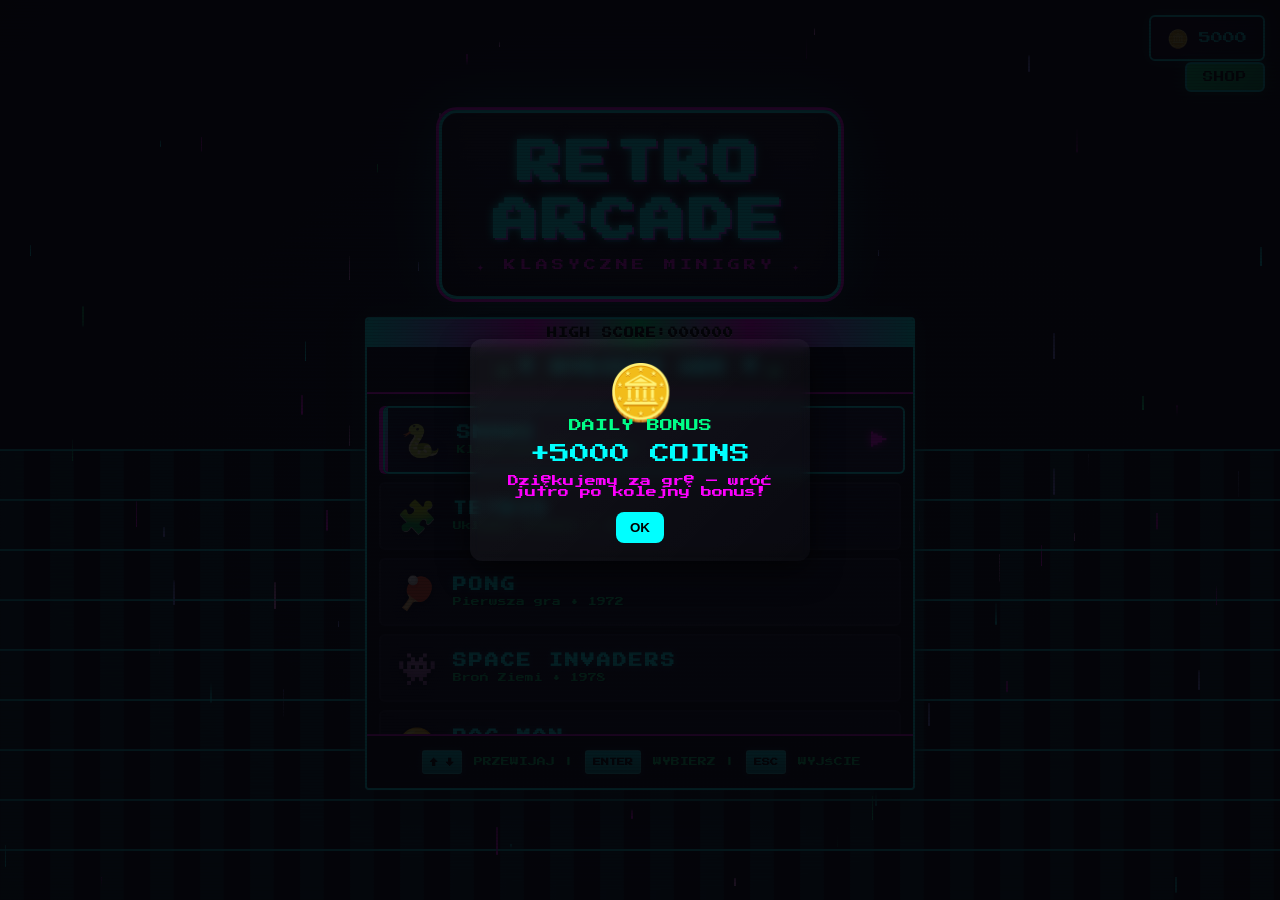
<file: index.html>
<!DOCTYPE html>
<html lang="pl">
<head>
    <meta charset="UTF-8" />
    <meta name="viewport" content="width=device-width, initial-scale=1.0" />
    <title>RETRO ARCADE - Klasyczne Minigry</title>
    <link rel="stylesheet" href="style.css" />
</head>
<body data-theme="cyber">
    <div class="arcade-bg"></div>
    <div class="scanlines"></div>

    <canvas id="backgroundCanvas"></canvas>

    <div class="coin-display">
        <span class="coin-icon">🪙</span>
        <span id="coinCount">0</span>
    </div>

    <button class="shop-button" onclick="openShop()">SHOP</button>

    <div class="shop-modal" id="shopModal">
        <div class="shop-content">
            <h2 class="shop-header">◆ THEME SHOP ◆</h2>
            <div class="theme-grid" id="themeGrid">
            </div>
            <button class="close-shop" onclick="closeShop()">CLOSE</button>
        </div>
    </div>

    <div class="main-container" id="mainMenu">
        <div class="arcade-frame">
            <div class="marquee-lights">
                <div class="light-bulb"></div>
                <div class="light-bulb"></div>
                <div class="light-bulb"></div>
                <div class="light-bulb"></div>
                <div class="light-bulb"></div>
            </div>

            <h1 class="game-title">RETRO<br>ARCADE</h1>
            <p class="subtitle">✦ KLASYCZNE MINIGRY ✦</p>
        </div>

        <div class="terminal-container">
            <div class="terminal-header">
                HIGH SCORE: <span id="globalHighScore">000000</span>
            </div>

            <div class="games-header">▼ WYBIERZ GRĘ ▼</div>

            <div class="games-list">
                <div class="game-item selected" data-game="snake">
                    <div class="game-icon">🐍</div>
                    <div class="game-info">
                        <h3>SNAKE</h3>
                        <p>Klasyczny wąż • 1976</p>
                    </div>
                    <div class="play-indicator">▶</div>
                </div>

                <div class="game-item" data-game="tetris">
                    <div class="game-icon">🧩</div>
                    <div class="game-info">
                        <h3>TETRIS</h3>
                        <p>Układaj klocki • 1984</p>
                    </div>
                    <div class="play-indicator">▶</div>
                </div>

                <div class="game-item" data-game="pong">
                    <div class="game-icon">🏓</div>
                    <div class="game-info">
                        <h3>PONG</h3>
                        <p>Pierwsza gra • 1972</p>
                    </div>
                    <div class="play-indicator">▶</div>
                </div>

                <div class="game-item" data-game="invaders">
                    <div class="game-icon">👾</div>
                    <div class="game-info">
                        <h3>SPACE INVADERS</h3>
                        <p>Broń Ziemi • 1978</p>
                    </div>
                    <div class="play-indicator">▶</div>
                </div>

                <div class="game-item" data-game="pacman">
                    <div class="game-icon">🟡</div>
                    <div class="game-info">
                        <h3>PAC-MAN</h3>
                        <p>Zjadaj duchy • 1980</p>
                    </div>
                    <div class="play-indicator">▶</div>
                </div>
            </div>

            <div class="controls-info">
                <span class="key">↑ ↓</span> PRZEWIJAJ | <span class="key">ENTER</span> WYBIERZ | <span class="key">ESC</span> WYJŚCIE
            </div>
        </div>
    </div>

    <div id="gameContainer">
        <div class="game-ui">
            <span class="score-label">SCORE: <span id="score">00000</span></span>
            <span class="score-label">HIGH: <span id="highScore">00000</span></span>
        </div>
        <div class="coins-earned">COINS: +<span id="coinsEarned">0</span></div>
        <div class="lives-display" id="livesDisplay"></div>
        <canvas id="gameCanvas"></canvas>
        <button class="back-button" onclick="backToMenu()">◄ BACK</button>
    </div>

    <script src="script.js"></script>
</body>
</html>
</file>
<file: style.css>
@import url('https://fonts.googleapis.com/css2?family=Press+Start+2P&display=swap');

* {
    margin: 0;
    padding: 0;
    box-sizing: border-box;
}

:root {
    --primary-color: #00ffff;
    --secondary-color: #ff00ff;
    --accent-color: #00ff88;
    --bg-primary: #0a0a1a;
    --bg-secondary: #050510;
    --border-glow: #00ffff;
}

/* Theme Variations */
body[data-theme="classic"] {
    --primary-color: #ffcc00;
    --secondary-color: #ff3366;
    --accent-color: #33ff66;
    --bg-primary: #1a1a1a;
    --bg-secondary: #0a0a0a;
    --border-glow: #ffcc00;
}

body[data-theme="sunset"] {
    --primary-color: #ff6b6b;
    --secondary-color: #ffd93d;
    --accent-color: #ff9a00;
    --bg-primary: #2a1a1a;
    --bg-secondary: #1a0a0a;
    --border-glow: #ff6b6b;
}

body[data-theme="matrix"] {
    --primary-color: #00ff00;
    --secondary-color: #00aa00;
    --accent-color: #88ff88;
    --bg-primary: #001100;
    --bg-secondary: #000500;
    --border-glow: #00ff00;
}

body[data-theme="vaporwave"] {
    --primary-color: #ff71ce;
    --secondary-color: #01cdfe;
    --accent-color: #b967ff;
    --bg-primary: #1a0033;
    --bg-secondary: #0a0015;
    --border-glow: #ff71ce;
}

body[data-theme="arctic"] {
    --primary-color: #74c0fc;
    --secondary-color: #a5d8ff;
    --accent-color: #00bbff;
    --bg-primary: #0a1a2a;
    --bg-secondary: #050a15;
    --border-glow: #74c0fc;
}

body {
    font-family: 'Press Start 2P', monospace;
    background: var(--bg-primary);
    color: #fff;
    overflow: hidden;
    height: 100vh;
    position: relative;
    transition: all 0.3s ease;
}

/* CRT Monitor Effect */
body::before {
    content: "";
    position: fixed;
    top: 0;
    left: 0;
    width: 100%;
    height: 100%;
    background: repeating-linear-gradient(
        0deg,
        rgba(0, 0, 0, 0.12),
        rgba(0, 0, 0, 0.12) 1px,
        transparent 1px,
        transparent 3px
    );
    pointer-events: none;
    z-index: 9999;
}

body::after {
    content: "";
    position: fixed;
    top: 0;
    left: 0;
    width: 100%;
    height: 100%;
    background: radial-gradient(
        ellipse at center,
        rgba(255, 255, 255, 0) 0%,
        rgba(0, 0, 0, 0.35) 100%
    );
    pointer-events: none;
    z-index: 9998;
}

#backgroundCanvas {
    position: fixed;
    top: 0;
    left: 0;
    width: 100%;
    height: 100%;
    z-index: -1;
}

.arcade-bg {
    position: fixed;
    top: 0;
    left: 0;
    width: 100%;
    height: 100%;
    background: 
        radial-gradient(circle at 20% 50%, var(--bg-primary) 0%, transparent 50%),
        radial-gradient(circle at 80% 50%, var(--bg-secondary) 0%, transparent 50%),
        radial-gradient(circle at 50% 50%, #0a0a2e 0%, transparent 100%),
        var(--bg-secondary);
    z-index: -2;
}

.scanlines {
    position: fixed;
    top: 0;
    left: 0;
    width: 100%;
    height: 100%;
    background: linear-gradient(
        transparent 50%,
        rgba(0, 255, 255, 0.02) 50%
    );
    background-size: 100% 4px;
    pointer-events: none;
    z-index: 9997;
    animation: scanlines 8s linear infinite;
}

@keyframes scanlines {
    0% { transform: translateY(0); }
    100% { transform: translateY(8px); }
}

/* ==================== MAIN CONTAINER ==================== */
.main-container {
    display: flex;
    flex-direction: column;
    justify-content: center;
    align-items: center;
    min-height: 100vh;
    padding: 10px;
    position: relative;
    z-index: 10;
}

/* ==================== ARCADE FRAME (HEADER) ==================== */
.arcade-frame {
    background: linear-gradient(180deg, #12122a 0%, #0c0c1e 100%);
    border: 3px solid var(--primary-color);
    border-radius: 18px;
    padding: 22px 35px;
    box-shadow: 
        0 0 0 1px rgba(255,255,255,0.05),
        0 0 0 3px var(--secondary-color),
        0 0 50px rgba(0, 255, 255, 0.25),
        0 0 120px rgba(0, 255, 255, 0.08),
        inset 0 1px 0 rgba(255,255,255,0.08),
        inset 0 0 50px rgba(0, 0, 0, 0.7);
    position: relative;
    margin-bottom: 18px;
    overflow: hidden;
}

/* Inner glow overlay on arcade frame */
.arcade-frame::after {
    content: '';
    position: absolute;
    top: 0;
    left: 0;
    right: 0;
    height: 50%;
    background: linear-gradient(180deg, rgba(255,255,255,0.04) 0%, transparent 100%);
    pointer-events: none;
    border-radius: 15px 15px 0 0;
}

.marquee-lights {
    position: absolute;
    top: -15px;
    left: 50%;
    transform: translateX(-50%);
    display: flex;
    gap: 12px;
}

.light-bulb {
    width: 10px;
    height: 10px;
    border-radius: 50%;
    animation: bulbFlash 1s infinite;
    box-shadow: 0 0 6px currentColor;
}

.light-bulb:nth-child(1) { background: var(--primary-color); animation-delay: 0s; }
.light-bulb:nth-child(2) { background: var(--secondary-color); animation-delay: 0.2s; }
.light-bulb:nth-child(3) { background: var(--accent-color); animation-delay: 0.4s; }
.light-bulb:nth-child(4) { background: var(--primary-color); animation-delay: 0.6s; }
.light-bulb:nth-child(5) { background: var(--secondary-color); animation-delay: 0.8s; }

@keyframes bulbFlash {
    0%, 100% { 
        opacity: 0.3;
        box-shadow: 0 0 4px currentColor;
    }
    50% { 
        opacity: 1;
        box-shadow: 0 0 12px currentColor, 0 0 24px currentColor;
    }
}

/* ==================== TITLE ==================== */
.game-title {
    font-size: clamp(1.5rem, 5vw, 2.8rem);
    text-align: center;
    margin-bottom: 8px;
    color: var(--primary-color);
    text-shadow: 
        0 0 10px var(--primary-color),
        2px 2px 0px var(--secondary-color),
        4px 4px 0px rgba(0, 17, 85, 0.8),
        6px 6px 20px rgba(0, 0, 0, 0.9);
    animation: titlePulse 3s ease-in-out infinite;
    letter-spacing: 4px;
    line-height: 1.3;
}

@keyframes titlePulse {
    0%, 100% { 
        opacity: 1;
        filter: brightness(1);
    }
    50% { 
        opacity: 0.92;
        filter: brightness(1.15);
    }
}

.subtitle {
    font-size: clamp(0.5rem, 1.5vw, 0.75rem);
    color: var(--secondary-color);
    text-align: center;
    animation: textGlow 2s ease-in-out infinite alternate;
    letter-spacing: 4px;
    opacity: 0.9;
}

@keyframes textGlow {
    0% { 
        text-shadow: 0 0 8px var(--secondary-color);
    }
    100% { 
        text-shadow: 0 0 16px var(--secondary-color), 0 0 32px rgba(255, 0, 255, 0.3);
    }
}

/* ==================== TERMINAL CONTAINER ==================== */
.terminal-container {
    width: 90%;
    max-width: 550px;
    background: linear-gradient(180deg, rgba(10,10,30,0.98) 0%, rgba(5,5,18,0.99) 100%);
    border: 2px solid var(--primary-color);
    border-radius: 4px;
    padding: 0;
    box-shadow: 
        0 0 0 1px rgba(255,255,255,0.03),
        0 0 25px rgba(0, 255, 255, 0.15),
        0 8px 32px rgba(0, 0, 0, 0.6),
        inset 0 0 40px rgba(0, 0, 0, 0.8);
    position: relative;
    overflow: hidden;
}

.terminal-header {
    background: linear-gradient(90deg, 
        var(--primary-color) 0%, 
        var(--secondary-color) 30%, 
        var(--accent-color) 50%, 
        var(--secondary-color) 70%, 
        var(--primary-color) 100%
    );
    height: 28px;
    display: flex;
    align-items: center;
    justify-content: center;
    position: relative;
    font-size: 10px;
    color: #000;
    font-weight: bold;
    text-shadow: 0 1px 0 rgba(255, 255, 255, 0.4);
    letter-spacing: 1px;
}

/* ==================== COIN DISPLAY ==================== */
.coin-display {
    position: fixed;
    top: 15px;
    right: 15px;
    background: linear-gradient(135deg, rgba(20,10,40,0.95), rgba(10,5,25,0.95));
    color: var(--primary-color);
    padding: 10px 16px;
    border: 2px solid var(--primary-color);
    border-radius: 6px;
    font-size: clamp(0.5rem, 1.2vw, 0.75rem);
    box-shadow: 
        0 0 15px rgba(0, 255, 255, 0.2),
        inset 0 0 15px rgba(0, 0, 0, 0.5);
    z-index: 100;
    cursor: pointer;
    display: flex;
    align-items: center;
    gap: 10px;
    backdrop-filter: blur(8px);
    transition: all 0.2s ease;
}

.coin-display:hover {
    box-shadow: 0 0 25px rgba(0, 255, 255, 0.35);
    transform: scale(1.03);
}

.coin-icon {
    animation: coinSpin 2s linear infinite;
    font-size: 1.1rem;
}

@keyframes coinSpin {
    0% { transform: rotateY(0); }
    100% { transform: rotateY(360deg); }
}

.shop-button {
    position: fixed;
    top: 62px;
    right: 15px;
    background: linear-gradient(135deg, var(--accent-color), rgba(0,255,136,0.7));
    color: #000;
    padding: 8px 16px;
    border: 2px solid var(--primary-color);
    border-radius: 6px;
    font-size: clamp(0.45rem, 0.9vw, 0.65rem);
    box-shadow: 0 0 12px rgba(0, 255, 136, 0.3);
    z-index: 100;
    cursor: pointer;
    transition: all 0.2s ease;
    font-family: 'Press Start 2P', monospace;
    letter-spacing: 1px;
}

.shop-button:hover {
    transform: scale(1.05) translateY(-1px);
    box-shadow: 0 0 25px rgba(0, 255, 136, 0.5);
    background: linear-gradient(135deg, var(--accent-color), rgba(0,255,200,0.9));
}

/* ==================== SHOP MODAL ==================== */
.shop-modal {
    display: none;
    position: fixed;
    top: 0;
    left: 0;
    width: 100%;
    height: 100%;
    background: rgba(0, 0, 0, 0.92);
    z-index: 2000;
    justify-content: center;
    align-items: center;
    backdrop-filter: blur(4px);
}

.shop-modal.active {
    display: flex;
}

.shop-content {
    background: linear-gradient(180deg, rgba(15,15,35,0.99), rgba(8,8,22,0.99));
    border: 3px solid var(--primary-color);
    border-radius: 8px;
    padding: 24px;
    max-width: 480px;
    width: 90%;
    max-height: 80vh;
    overflow-y: auto;
    box-shadow: 
        0 0 0 1px var(--secondary-color),
        0 0 60px rgba(0, 255, 255, 0.2),
        0 20px 60px rgba(0, 0, 0, 0.5);
}

.shop-header {
    text-align: center;
    color: var(--primary-color);
    margin-bottom: 22px;
    font-size: clamp(0.8rem, 2vw, 1.1rem);
    text-shadow: 0 0 15px var(--primary-color), 2px 2px 0 var(--secondary-color);
    letter-spacing: 2px;
}

.theme-grid {
    display: grid;
    gap: 12px;
}

.theme-item {
    background: linear-gradient(135deg, rgba(15,15,40,0.9), rgba(20,20,50,0.7));
    border: 2px solid rgba(255,255,255,0.08);
    border-radius: 6px;
    padding: 14px 16px;
    cursor: pointer;
    transition: all 0.25s ease;
    display: flex;
    justify-content: space-between;
    align-items: center;
}

.theme-item:hover {
    transform: translateX(4px);
    border-color: var(--primary-color);
    box-shadow: -3px 0 0 var(--secondary-color), 0 0 15px rgba(0,255,255,0.1);
    background: linear-gradient(135deg, rgba(20,20,50,0.9), rgba(25,25,60,0.8));
}

.theme-item.owned {
    border-color: var(--accent-color);
    background: linear-gradient(135deg, rgba(15,15,40,0.9), rgba(0, 255, 136, 0.07));
}

.theme-item.active {
    border-color: var(--primary-color);
    box-shadow: 0 0 20px rgba(0, 255, 255, 0.2);
}

.theme-info { flex: 1; }

.theme-name {
    color: var(--primary-color);
    margin-bottom: 6px;
    font-size: clamp(0.55rem, 1.3vw, 0.8rem);
}

.theme-preview {
    display: flex;
    gap: 6px;
    margin-bottom: 6px;
}

.color-dot {
    width: 14px;
    height: 14px;
    border: 1px solid rgba(255,255,255,0.3);
    border-radius: 3px;
}

.theme-price {
    color: var(--secondary-color);
    font-size: clamp(0.45rem, 1vw, 0.65rem);
    opacity: 0.85;
}

.buy-button {
    background: linear-gradient(135deg, var(--accent-color), rgba(0,255,136,0.7));
    color: #000;
    padding: 6px 12px;
    border: 2px solid var(--primary-color);
    border-radius: 4px;
    cursor: pointer;
    font-size: clamp(0.4rem, 0.9vw, 0.55rem);
    font-family: 'Press Start 2P', monospace;
    transition: all 0.15s ease;
    font-weight: bold;
}

.buy-button:hover:not(:disabled) {
    transform: scale(1.08);
    box-shadow: 0 0 10px var(--accent-color);
}

.buy-button:disabled {
    opacity: 0.4;
    cursor: not-allowed;
    background: rgba(100,100,100,0.3);
}

.close-shop {
    display: block;
    margin: 22px auto 0;
    background: linear-gradient(135deg, rgba(255,0,255,0.3), rgba(255,0,255,0.15));
    color: var(--primary-color);
    padding: 10px 24px;
    border: 2px solid var(--primary-color);
    border-radius: 6px;
    cursor: pointer;
    font-size: clamp(0.5rem, 1.2vw, 0.75rem);
    font-family: 'Press Start 2P', monospace;
    transition: all 0.2s ease;
}

.close-shop:hover {
    background: linear-gradient(135deg, rgba(255,0,255,0.5), rgba(255,0,255,0.25));
    box-shadow: 0 0 15px var(--secondary-color);
}

/* ==================== GAME SELECT HEADER ==================== */
.games-header {
    background: linear-gradient(180deg, rgba(8,8,24,0.95), rgba(5,5,16,0.95));
    color: var(--primary-color);
    text-align: center;
    padding: 14px;
    font-size: clamp(0.65rem, 1.6vw, 0.9rem);
    border-bottom: 2px solid var(--secondary-color);
    text-shadow: 0 0 10px var(--primary-color), 2px 2px 0 rgba(0,17,85,0.5);
    position: relative;
    overflow: hidden;
    letter-spacing: 2px;
}

.games-header::before,
.games-header::after {
    content: '◆';
    color: var(--accent-color);
    margin: 0 10px;
    animation: starBlink 0.5s steps(2) infinite;
}

@keyframes starBlink {
    0% { opacity: 1; }
    50% { opacity: 0; }
}

/* ==================== GAMES LIST ==================== */
.games-list {
    background: linear-gradient(180deg, rgba(5,5,18,0.95), rgba(3,3,12,0.98));
    padding: 12px;
    max-height: 340px;
    overflow-y: auto;
}

.games-list::-webkit-scrollbar { width: 6px; }
.games-list::-webkit-scrollbar-track { background: var(--bg-primary); }
.games-list::-webkit-scrollbar-thumb { 
    background: var(--primary-color); 
    border-radius: 3px;
}

/* ==================== GAME ITEMS ==================== */
.game-item {
    background: linear-gradient(135deg, rgba(12,12,35,0.9) 0%, rgba(18,18,42,0.8) 100%);
    border: 2px solid rgba(255,255,255,0.06);
    border-radius: 6px;
    margin-bottom: 8px;
    padding: 12px 14px;
    cursor: pointer;
    transition: all 0.2s cubic-bezier(0.4, 0, 0.2, 1);
    position: relative;
    display: flex;
    align-items: center;
    gap: 14px;
    overflow: hidden;
}

/* Animated left accent bar */
.game-item::before {
    content: '';
    position: absolute;
    left: 0;
    top: 0;
    bottom: 0;
    width: 3px;
    background: linear-gradient(180deg, var(--primary-color), var(--secondary-color));
    opacity: 0;
    transition: opacity 0.2s ease;
}

/* Subtle shine on hover */
.game-item::after {
    content: '';
    position: absolute;
    top: 0;
    left: -100%;
    width: 60%;
    height: 100%;
    background: linear-gradient(90deg, transparent, rgba(255,255,255,0.03), transparent);
    transition: left 0.5s ease;
    pointer-events: none;
}

.game-item:hover::after,
.game-item.selected::after {
    left: 150%;
}

.game-item:hover::before,
.game-item.selected::before {
    opacity: 1;
}

.game-item:hover,
.game-item.selected {
    background: linear-gradient(135deg, rgba(18,18,50,0.95) 0%, rgba(25,25,60,0.9) 100%);
    border-color: var(--primary-color);
    transform: translateX(4px);
    box-shadow: 
        -4px 0 0 var(--secondary-color),
        0 0 20px rgba(0, 255, 255, 0.1),
        inset 0 0 30px rgba(0, 255, 255, 0.03);
}

.game-icon {
    font-size: 2rem;
    min-width: 44px;
    text-align: center;
    filter: drop-shadow(0 2px 4px rgba(0,0,0,0.5));
    animation: pixelBob 3s ease-in-out infinite;
}

@keyframes pixelBob {
    0%, 100% { transform: translateY(0); }
    50% { transform: translateY(-3px); }
}

.game-info h3 {
    color: var(--primary-color);
    font-size: clamp(0.6rem, 1.6vw, 0.85rem);
    margin-bottom: 5px;
    text-shadow: 0 0 8px rgba(0, 255, 255, 0.3);
    letter-spacing: 2px;
}

.game-info p {
    color: var(--accent-color);
    font-size: clamp(0.35rem, 1vw, 0.55rem);
    text-shadow: 1px 1px 0 rgba(0,0,0,0.5);
    opacity: 0.8;
}

.play-indicator {
    margin-left: auto;
    font-size: 1.1rem;
    color: var(--secondary-color);
    opacity: 0;
    transition: all 0.2s ease;
    animation: none;
    text-shadow: 0 0 8px var(--secondary-color);
}

.game-item:hover .play-indicator,
.game-item.selected .play-indicator {
    opacity: 1;
    animation: playBlink 0.6s steps(2) infinite;
}

@keyframes playBlink {
    0% { opacity: 1; }
    50% { opacity: 0.3; }
}

/* ==================== CONTROLS INFO ==================== */
.controls-info {
    background: linear-gradient(180deg, rgba(5,5,16,0.95), rgba(8,8,24,0.95));
    color: var(--accent-color);
    text-align: center;
    padding: 14px;
    font-size: clamp(0.35rem, 1vw, 0.55rem);
    border-top: 2px solid var(--secondary-color);
    line-height: 2;
    opacity: 0.85;
}

.controls-info .key {
    background: linear-gradient(180deg, var(--primary-color), rgba(0,255,255,0.7));
    color: #000;
    padding: 3px 7px;
    margin: 0 3px;
    display: inline-block;
    border: 1px solid rgba(255,255,255,0.2);
    border-radius: 3px;
    box-shadow: 0 2px 0 rgba(0,0,0,0.4), 0 0 6px rgba(0,255,255,0.2);
    font-weight: bold;
    font-size: 0.5rem;
}

/* ==================== GAME CONTAINER ==================== */
#gameContainer {
    display: none;
    position: fixed;
    top: 0;
    left: 0;
    width: 100%;
    height: 100%;
    background: radial-gradient(ellipse at center, rgba(10,10,30,0.98) 0%, rgba(3,3,10,1) 100%);
    z-index: 1000;
    flex-direction: column;
    justify-content: center;
    align-items: center;
}

#gameCanvas {
    border: 3px solid var(--primary-color);
    border-radius: 4px;
    box-shadow: 
        0 0 0 1px var(--secondary-color),
        0 0 0 3px rgba(0,255,136,0.3),
        0 0 40px rgba(0, 255, 255, 0.15),
        0 0 80px rgba(0, 255, 255, 0.05),
        inset 0 0 60px rgba(0,0,0,0.3);
    image-rendering: pixelated;
}

/* ==================== GAME UI (HUD) ==================== */
.game-ui {
    position: absolute;
    top: 18px;
    left: 50%;
    transform: translateX(-50%);
    display: flex;
    gap: 30px;
    font-size: clamp(0.65rem, 1.6vw, 1rem);
    background: linear-gradient(135deg, rgba(0,0,0,0.5), rgba(0,0,0,0.3));
    padding: 8px 20px;
    border-radius: 8px;
    border: 1px solid rgba(255,255,255,0.06);
    backdrop-filter: blur(6px);
}

.game-ui span {
    color: var(--primary-color);
    text-shadow: 0 0 8px var(--primary-color);
}

.score-label {
    color: var(--accent-color) !important;
}

.coins-earned {
    position: absolute;
    top: 58px;
    left: 50%;
    transform: translateX(-50%);
    color: var(--secondary-color);
    font-size: clamp(0.45rem, 1vw, 0.7rem);
    text-shadow: 0 0 6px var(--secondary-color);
    opacity: 0.85;
}

.lives-display {
    position: absolute;
    top: 80px;
    left: 50%;
    transform: translateX(-50%);
    display: flex;
    gap: 6px;
    font-size: 1.1rem;
    filter: drop-shadow(0 0 4px var(--secondary-color));
}

/* ==================== BACK BUTTON ==================== */
.back-button {
    position: absolute;
    bottom: 20px;
    left: 50%;
    transform: translateX(-50%);
    background: linear-gradient(180deg, rgba(255,0,255,0.25), rgba(255,0,255,0.1));
    color: var(--primary-color);
    padding: 10px 28px;
    border: 2px solid var(--primary-color);
    border-radius: 8px;
    font-size: clamp(0.55rem, 1.2vw, 0.75rem);
    font-family: 'Press Start 2P', monospace;
    cursor: pointer;
    transition: all 0.2s ease;
    box-shadow: 
        0 4px 0 rgba(0,0,0,0.4),
        0 0 15px rgba(255,0,255,0.15);
    letter-spacing: 1px;
    text-shadow: 0 0 8px var(--primary-color);
}

.back-button:hover {
    transform: translateX(-50%) translateY(-2px);
    box-shadow: 
        0 6px 0 rgba(0,0,0,0.4),
        0 0 25px rgba(255,0,255,0.3);
    background: linear-gradient(180deg, rgba(255,0,255,0.4), rgba(255,0,255,0.2));
}

.back-button:active {
    transform: translateX(-50%) translateY(1px);
    box-shadow: 
        0 2px 0 rgba(0,0,0,0.4),
        0 0 10px rgba(255,0,255,0.1);
}

/* ==================== RESPONSIVE ==================== */
@media (max-width: 768px) {
    .game-title {
        font-size: 1.4rem;
    }
    
    .terminal-container {
        width: 95%;
    }
    
    .game-item {
        padding: 10px;
        gap: 10px;
    }
    
    .game-icon {
        font-size: 1.6rem;
    }
    
    .games-list {
        max-height: 280px;
    }

    .arcade-frame {
        padding: 18px 24px;
    }
}

@media (max-width: 480px) {
    .game-title {
        font-size: 1.1rem;
        letter-spacing: 2px;
    }

    .subtitle {
        letter-spacing: 2px;
    }

    .arcade-frame {
        padding: 14px 18px;
        margin-bottom: 12px;
    }

    .game-ui {
        gap: 15px;
        padding: 6px 12px;
    }

    .coin-display {
        padding: 6px 10px;
        font-size: 0.5rem;
    }

    .shop-button {
        padding: 6px 10px;
    }
}
</file>
